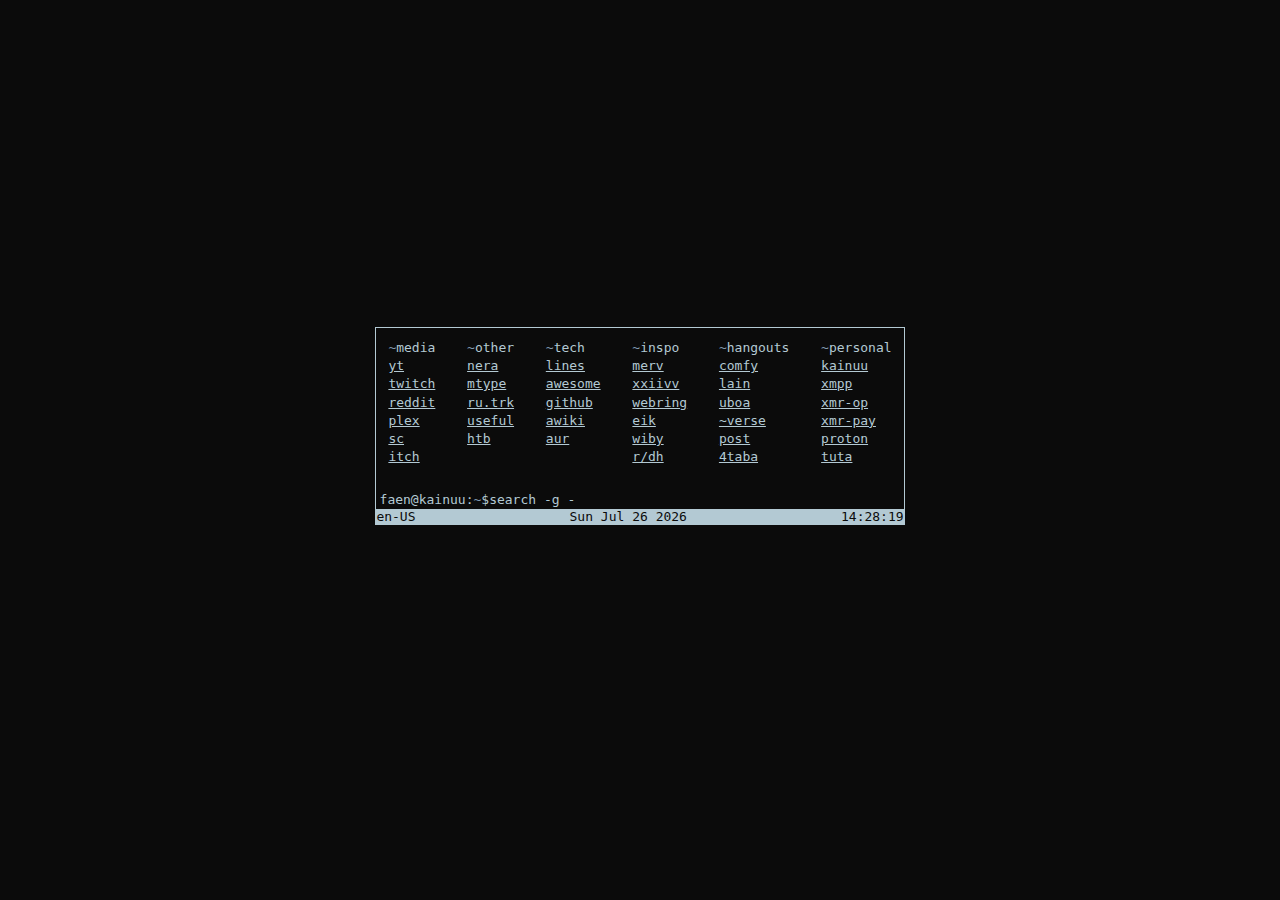
<file: index.html>
<!DOCTYPE html>
<html lang="en">

<head>
    <meta charset="UTF-8">
    <meta http-equiv="X-UA-Compatible" content="IE=edge">
    <meta name="viewport" content="width=device-width, initial-scale=1.0">
    <link rel="stylesheet" type="text/css" href="style/main.css">
    <title>faen@kainuu~</title>
    <link rel="icon" href="favicon.svg" type="image/svg+xml" sizes="any">
</head>

<body>

    <div class="flex-container">

        <div class="flex-center">
            <div class="center-box">
                <span><span style="color: #8099B0">~</span>media</span>
                <a target="_blank" rel="noopener noreferrer" href="https://youtube.com/">
                    <div class="link" tabindex="2">yt</div>
                </a>
                <a target="_blank" rel="noopener noreferrer" href="https://www.twitch.tv/">
                    <div class="link" tabindex="3">twitch</div>
                </a>
                <a target="_blank" rel="noopener noreferrer" href="https://www.reddit.com">
                    <div class="link" tabindex="4">reddit</div>
                </a>
                <a target="_blank" rel="noopener noreferrer" href="https://app.plex.tv/desktop/#!/">
                    <div class="link" tabindex="5">plex</div>
                </a>
                <a target="_blank" rel="noopener noreferrer" href="https://soundcloud.com/">
                    <div class="link" tabindex="6">sc</div>
                </a>
                <a target="_blank" rel="noopener noreferrer" href="https://sademik.itch.io">
                    <div class="link" tabindex="6">itch</div>
                </a>
            </div>
            <div class="center-box">
                <span><span style="color: #8099B0">~</span>other</span>
                <a target="_blank" rel="noopener noreferrer" href="file:///home/faen/Documents/NeralieTime/index.html">
                    <div class="link" tabindex="7">nera</div>
                </a>
                <a target="_blank" rel="noopener noreferrer" href="https://monkeytype.com">
                    <div class="link" tabindex="7">mtype</div>
                </a>
                <a target="_blank" rel="noopener noreferrer" href="https://rutracker.org/">
                    <div class="link" tabindex="7">ru.trk</div>
                </a>
                <a target="_blank" rel="noopener noreferrer" href="https://github.com/jturgasen/my-links">
                    <div class="link" tabindex="7">useful</div>
                </a>
                <a target="_blank" rel="noopener noreferrer" href="https://app.hackthebox.com/home">
                    <div class="link" tabindex="7">htb</div>
                </a>

            </div>

            <div class="center-box">
                <span><span style="color: #8099B0">~</span>tech</span>
                <a target="_blank" rel="noopener noreferrer" href="https://llllllll.co/">
                    <div class="link" tabindex="7">lines</div>
                </a>
                <a target="_blank" rel="noopener noreferrer" href="https://github.com/sindresorhus/awesome">
                    <div class="link" tabindex="7">awesome</div>
                </a>
                <a target="_blank" rel="noopener noreferrer" href="https://github.com/sademik">
                    <div class="link" tabindex="7">github</div>
                </a>
                <a target="_blank" rel="noopener noreferrer" href="https://wiki.archlinux.org/">
                    <div class="link" tabindex="7">awiki</div>
                </a>
                <a target="_blank" rel="noopener noreferrer" href="https://aur.archlinux.org/">
                    <div class="link" tabindex="7">aur</div>
                </a>
            </div>
            <div class="center-box">
                <span><span style="color: #8099B0">~</span>inspo</span>
                <a target="_blank" rel="noopener noreferrer" href="https://merveilles.town/">
                    <div class="link" tabindex="7">merv</div>
                </a>
                <a target="_blank" rel="noopener noreferrer" href="http://xxiivv.com/">
                    <div class="link" tabindex="7">xxiivv</div>
                </a>
                <a target="_blank" rel="noopener noreferrer" href="https://webring.xxiivv.com/">
                    <div class="link" tabindex="7">webring</div>
                </a>
                <a target="_blank" rel="noopener noreferrer" href="https://wiki.nikitavoloboev.xyz/">
                    <div class="link" tabindex="7">eik</div>
                </a>
                <a target="_blank" rel="noopener noreferrer" href="https://www.wiby.me/?q=">
                    <div class="link" tabindex="7">wiby</div>
                </a>
                <a target="_blank" rel="noopener noreferrer" href="https://www.reddit.com/r/DataHoarder/">
                    <div class="link" tabindex="7">r/dh</div>
                </a>
            </div>
            <div class="center-box">
                <span><span style="color: #8099B0">~</span>hangouts</span>
                <a target="_blank" rel="noopener noreferrer" href="https://comfybox.floofey.dog/">
                    <div class="link" tabindex="7">comfy</div>
                </a>
                <a target="_blank" rel="noopener noreferrer" href="https://www.lainchan.org">
                    <div class="link" tabindex="7">lain</div>
                </a>
                <a target="_blank" rel="noopener noreferrer" href="https://uboachan.net/">
                    <div class="link" tabindex="7">uboa</div>
                </a>
                <a target="_blank" rel="noopener noreferrer" href="https://tildeverse.org">
                    <div class="link" tabindex="7">~verse</div>
                </a>
                <a target="_blank" rel="noopener noreferrer" href="http://afternoon.dynu.com/letterbox.html">
                    <div class="link" tabindex="7">post</div>
                </a>
                <a target="_blank" rel="noopener noreferrer" href="https://4taba.net">
                    <div class="link" tabindex="7">4taba</div>
                </a>
            </div>
            <div class="center-box">
                <span><span style="color: #8099B0">~</span>personal</span>
                <a target="_blank" rel="noopener noreferrer" href="https://sademik.github.io/kainuu/index.html">
                    <div class="link" tabindex="7">kainuu</div>
                </a>
                <a target="_blank" rel="noopener noreferrer" href="https://conversejs.org/fullscreen.html">
                    <div class="link" tabindex="7">xmpp</div>
                </a>
                <a target="_blank" rel="noopener noreferrer" href="http://workers.xmrig.info/">
                    <div class="link" tabindex="7">xmr-op</div>
                </a>
                <a target="_blank" rel="noopener noreferrer" href="https://www.supportxmr.com/">
                    <div class="link" tabindex="7">xmr-pay</div>
                </a>
                <a target="_blank" rel="noopener noreferrer" href="https://beta.protonmail.com/">
                    <div class="link" tabindex="7">proton</div>
                </a>
                <a target="_blank" rel="noopener noreferrer" href="https://mail.tutanota.com/mail/MvkeHFA-03-2">
                    <div class="link" tabindex="7">tuta</div>
                </a>
            </div>
        </div>
        <div class="flex-top-bar">
            <span class="top-bar">faen@kainuu:<span class="tilde">~</span>$</span>
            <span id="AboutDevTypeText" class="typing"></span>
            <form method="GET" target="_blank" action="https://search.brave.com/search">
                <input class="search-form" tabindex="1" name="q" class="search-box" autofocus>
            </form>
        </div>
        <div class="flex-bottom-bar">
            <span class="bottom-bar" id="lang"></span>
            <div class="bottom-bar" id="date"></div>
            <div class="bottom-bar" id="time"></div>
        </div>

    </div>
</body>
<script src="js/script.js" async defer></script>

</html>
</file>
<file: style/main.css>
:root {
  --bgColor: #0B0B0B;
  --textColor: #b3c9d3;
  --linkColor: var(--textColor);
  --textColorHover: #ffffff;
}

@font-face {
  font-family: "cozette";
  src: url("../fonts/CozetteVector.ttf");
}

body {
  font-family: "Source Code Pro", monospace;
  font-size: 13px;
  background: var(--bgColor);
  color: var(--textColor);
  border: #b3c9d3;
  display: flex;
  /* align-items: center; */
  justify-content: center;
}

a {
  color: var(--linkColor);
  text-decoration: underline;
  margin-top: .2rem;
}

a > div:hover {
    color: var(--textColorHover)
}

.flex-container {
  display: flex;
  justify-content: center;
  flex-direction: column;
  width: auto;
  margin-top: 20rem;
  outline-style: solid;
  outline-color: #b3c9d3;
  outline-width: 1px;
}

.flex-top-bar {
  display: flex;
  flex-direction: row;
}

.top-bar {
  margin-left: 0.2rem;
  margin-bottom: 0.1rem;

}

.flex-center {
  flex-direction: row;
  display: flex;
  justify-content: space-between;
}

.center-box {
  flex-direction: column;
  display: flex;
  margin: .75rem;
  padding-bottom: 1rem;
}

.flex-bottom-bar {
  flex-direction: row;
  display: flex;
  justify-content: space-between;
  color: var(--bgColor);
  background-color: var(--textColor);
}

.botton-bar {
  padding: 0.5rem;
}

.search-form {
    width: 20rem;
    outline: none;
    border: none;
    color: var(--textColor);
    background-color: var(--bgColor);
    font-family: "Source Code Pro", monospace;
    padding-left: .4rem;
    caret-color: var(--textColor);
}


.tilde {
    color: #8099B0;
}

/* .blinker {
    opacity: 1;
    margin-bottom: -2px;
    height: 15px;
    margin-left: -5px;
    border-left: 3px solid yellow;
    animation: blinker 0.9s steps(2, start) infinite;
  }

  @keyframes blinker {
    to {
      visibility: hidden;
    }
  }
   */
</file>
